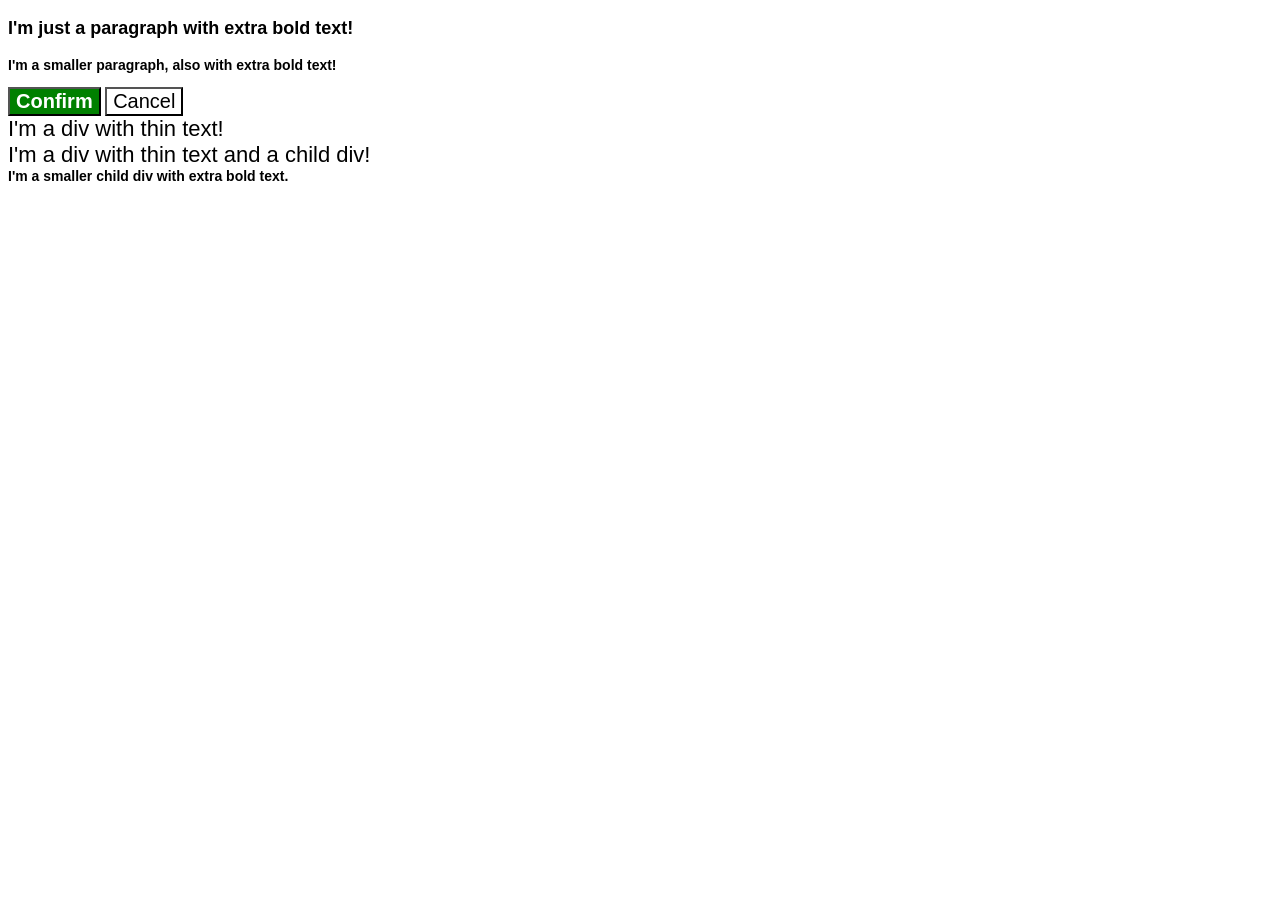
<file: foundations/cascade/01-cascade-fix/index.html>
<!DOCTYPE html>
<html lang="en">
  <head>
    <meta charset="UTF-8">
    <meta http-equiv="X-UA-Compatible" content="IE=edge">
    <meta name="viewport" content="width=device-width, initial-scale=1.0">
    <title>Fix the Cascade</title>
    <link rel="stylesheet" href="style.css">
  </head>
  <body>
    <p class="para">I'm just a paragraph with extra bold text!</p>
    <p class="para small-para">I'm a smaller paragraph, also with extra bold text!</p>

    <button id="confirm-button" class="button confirm">Confirm</button>
    <button id="cancel-button" class="button cancel">Cancel</button>

    <div class="text">I'm a div with thin text!</div>
    <div class="text">I'm a div with thin text and a child div!
      <div class="text child">I'm a smaller child div with extra bold text.</div>
    </div>
  </body>
</html>
</file>
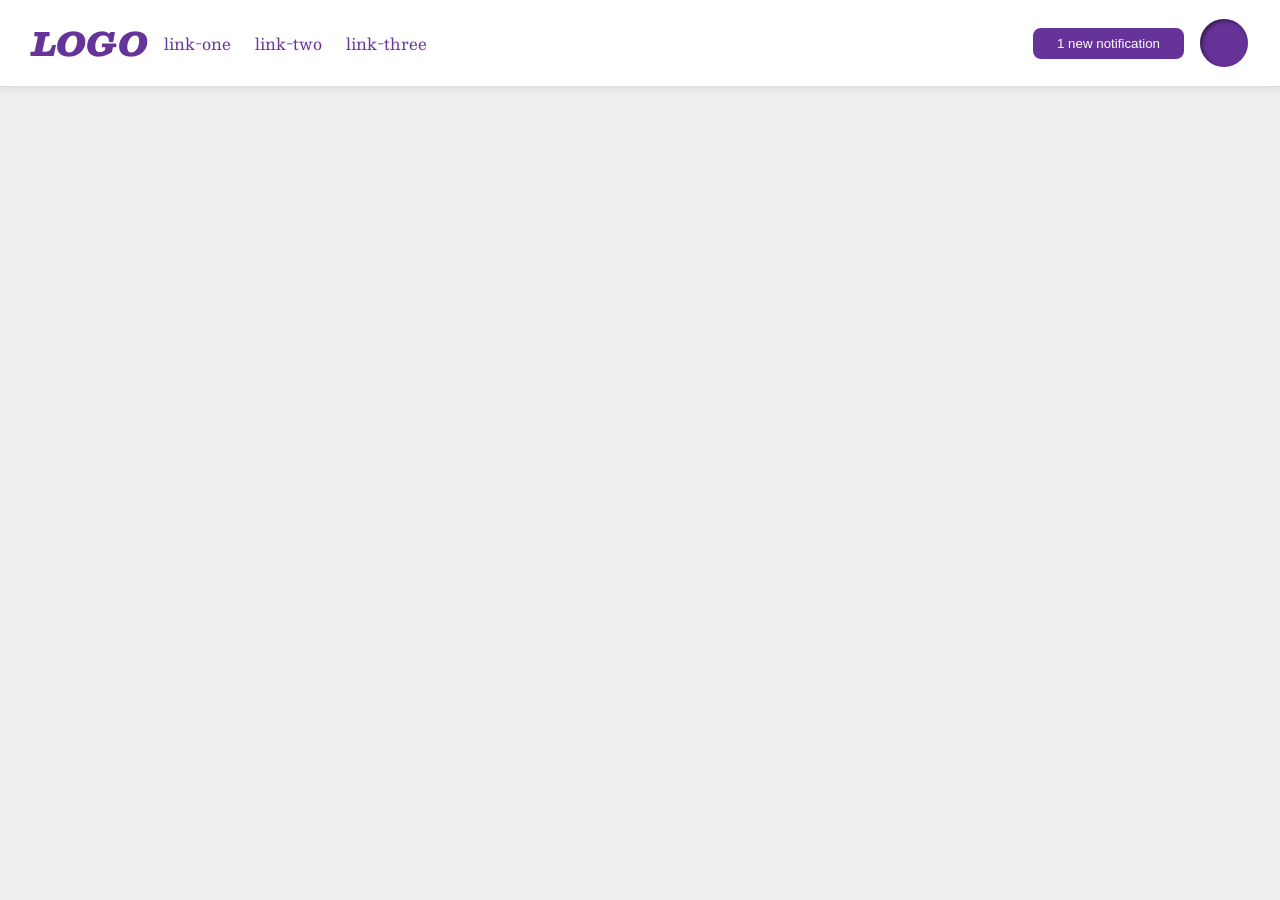
<file: foundations/flex/03-flex-header-2/index.html>
<!DOCTYPE html>
<html lang="en">
  <head>
    <meta charset="UTF-8">
    <meta http-equiv="X-UA-Compatible" content="IE=edge">
    <meta name="viewport" content="width=device-width, initial-scale=1.0">
    <title>Flex Header 2</title>
    <link rel="stylesheet" href="style.css">
  </head>
  <body>
    <div class="header">
      <div class="left-section">
      <div class="logo">LOGO</div>
      <ul class="links">
        <li><a href="https://google.com">link-one</a></li>
        <li><a href="https://google.com">link-two</a></li>
        <li><a href="https://google.com">link-three</a></li>
      </ul>
      </div>
      <div class="right-section">
      <button class="notifications">1 new notification</button>
      <div class="profile-image"></div>
  </body>
</html>
</file>
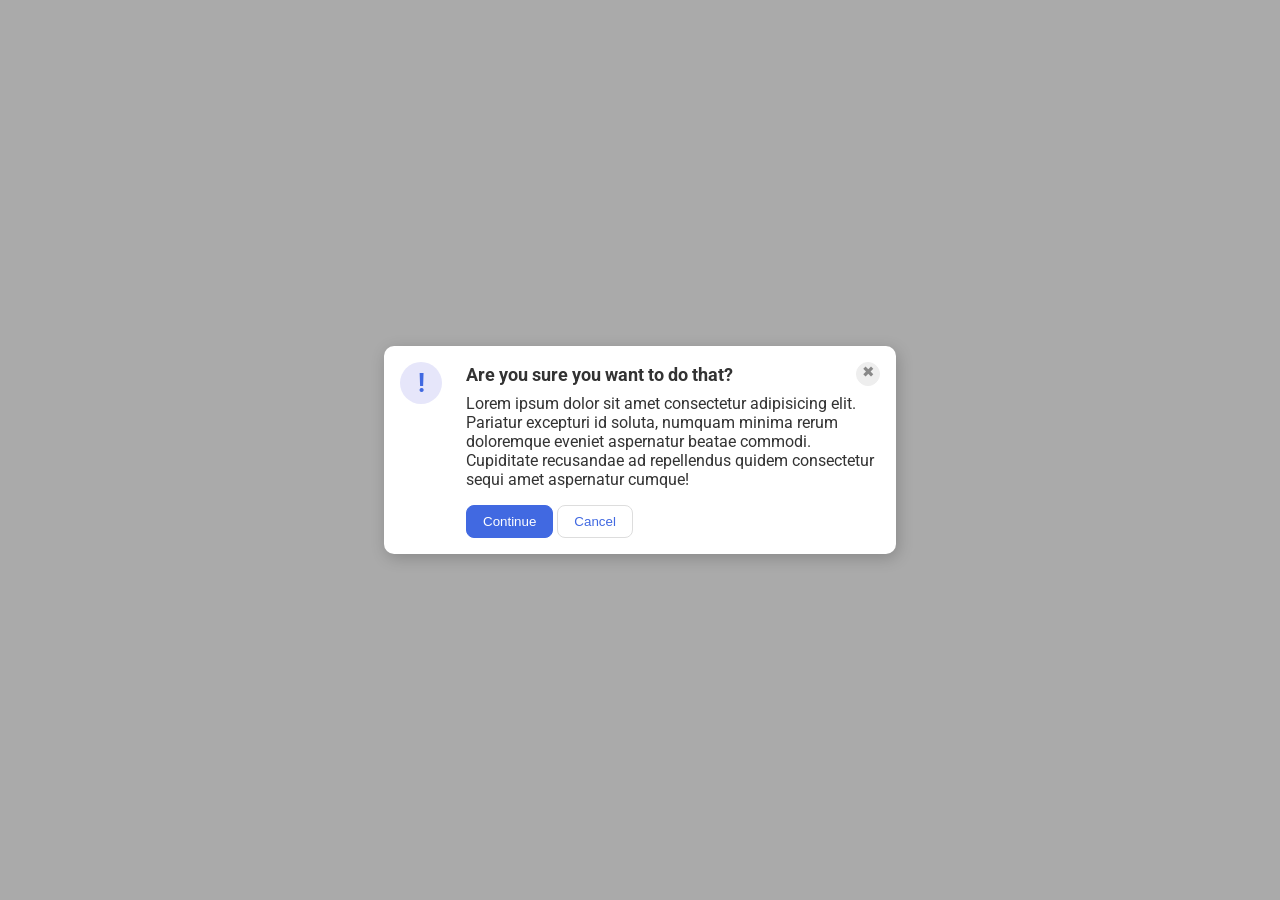
<file: foundations/flex/05-flex-modal/index.html>
<!DOCTYPE html>
<html lang="en">
  <head>
    <meta charset="UTF-8">
    <meta http-equiv="X-UA-Compatible" content="IE=edge">
    <meta name="viewport" content="width=device-width, initial-scale=1.0">
    <link rel="stylesheet" href="style.css">
    <title>Modal</title>
  </head>
  <body>
    <div class="modal">
      <div class="icon">!</div>
      <div class="container">
        <div class="header">Are you sure you want to do that?
      <button class="close-button">✖</button>
      </div>
      <div class="text">Lorem ipsum dolor sit amet consectetur adipisicing elit. Pariatur excepturi id soluta, numquam minima rerum doloremque eveniet aspernatur beatae commodi. Cupiditate recusandae ad repellendus quidem consectetur sequi amet aspernatur cumque!</div>
      <button class="continue">Continue</button>
      <button class="cancel">Cancel</button>
      </div>
    </div>
  </body>
</html>
</file>
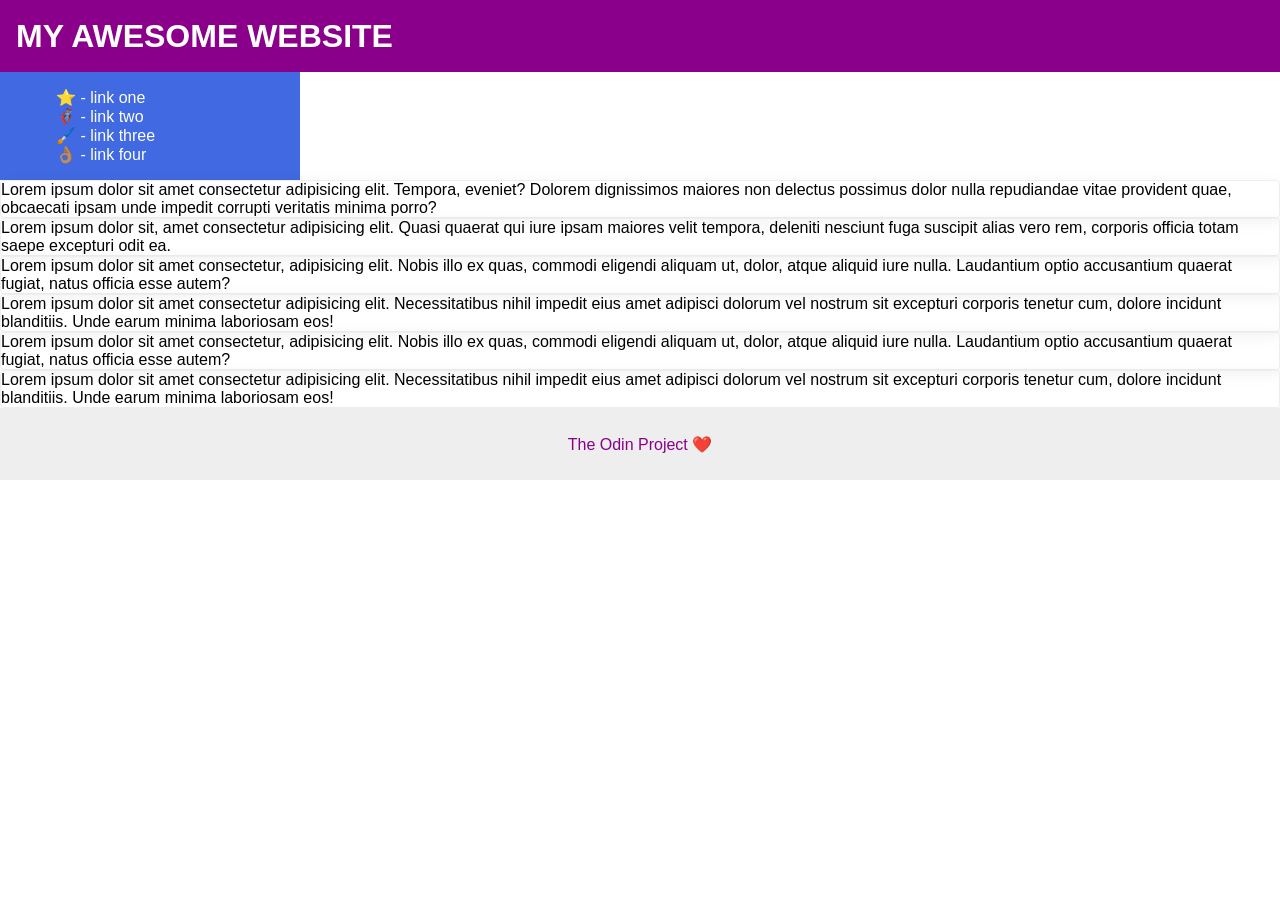
<file: foundations/flex/07-flex-layout-2/index.html>
<!DOCTYPE html>
<html lang="en">
  <head>
    <meta charset="UTF-8">
    <meta http-equiv="X-UA-Compatible" content="IE=edge">
    <meta name="viewport" content="width=device-width, initial-scale=1.0">
    <title>The Holy Grail</title>
    <link rel="stylesheet" href="style.css">
  </head>
  <body>
    <div class="header">
      <h1>MY AWESOME WEBSITE</h1>
    </div>
    
    <div class="sidebar">
      <ul>
        <li><a href="#">⭐ - link one</a></li>
        <li><a href="#">🦸🏽‍♂️ - link two</a></li>
        <li><a href="#">🖌️ - link three</a></li>
        <li><a href="#">👌🏽 - link four</a></li>
      </ul>
    </div>

    <div class="card">Lorem ipsum dolor sit amet consectetur adipisicing elit. Tempora, eveniet? Dolorem dignissimos maiores non delectus possimus dolor nulla repudiandae vitae provident quae, obcaecati ipsam unde impedit corrupti veritatis minima porro?</div>
    <div class="card">Lorem ipsum dolor sit, amet consectetur adipisicing elit. Quasi quaerat qui iure ipsam maiores velit tempora, deleniti nesciunt fuga suscipit alias vero rem, corporis officia totam saepe excepturi odit ea.</div>
    <div class="card">Lorem ipsum dolor sit amet consectetur, adipisicing elit. Nobis illo ex quas, commodi eligendi aliquam ut, dolor, atque aliquid iure nulla. Laudantium optio accusantium quaerat fugiat, natus officia esse autem?</div>
    <div class="card">Lorem ipsum dolor sit amet consectetur adipisicing elit. Necessitatibus nihil impedit eius amet adipisci dolorum vel nostrum sit excepturi corporis tenetur cum, dolore incidunt blanditiis. Unde earum minima laboriosam eos!</div>
    <div class="card">Lorem ipsum dolor sit amet consectetur, adipisicing elit. Nobis illo ex quas, commodi eligendi aliquam ut, dolor, atque aliquid iure nulla. Laudantium optio accusantium quaerat fugiat, natus officia esse autem?</div>
    <div class="card">Lorem ipsum dolor sit amet consectetur adipisicing elit. Necessitatibus nihil impedit eius amet adipisci dolorum vel nostrum sit excepturi corporis tenetur cum, dolore incidunt blanditiis. Unde earum minima laboriosam eos!</div>
    
    <div class="footer">
      The Odin Project ❤️
    </div>
  </body>
</html>
</file>
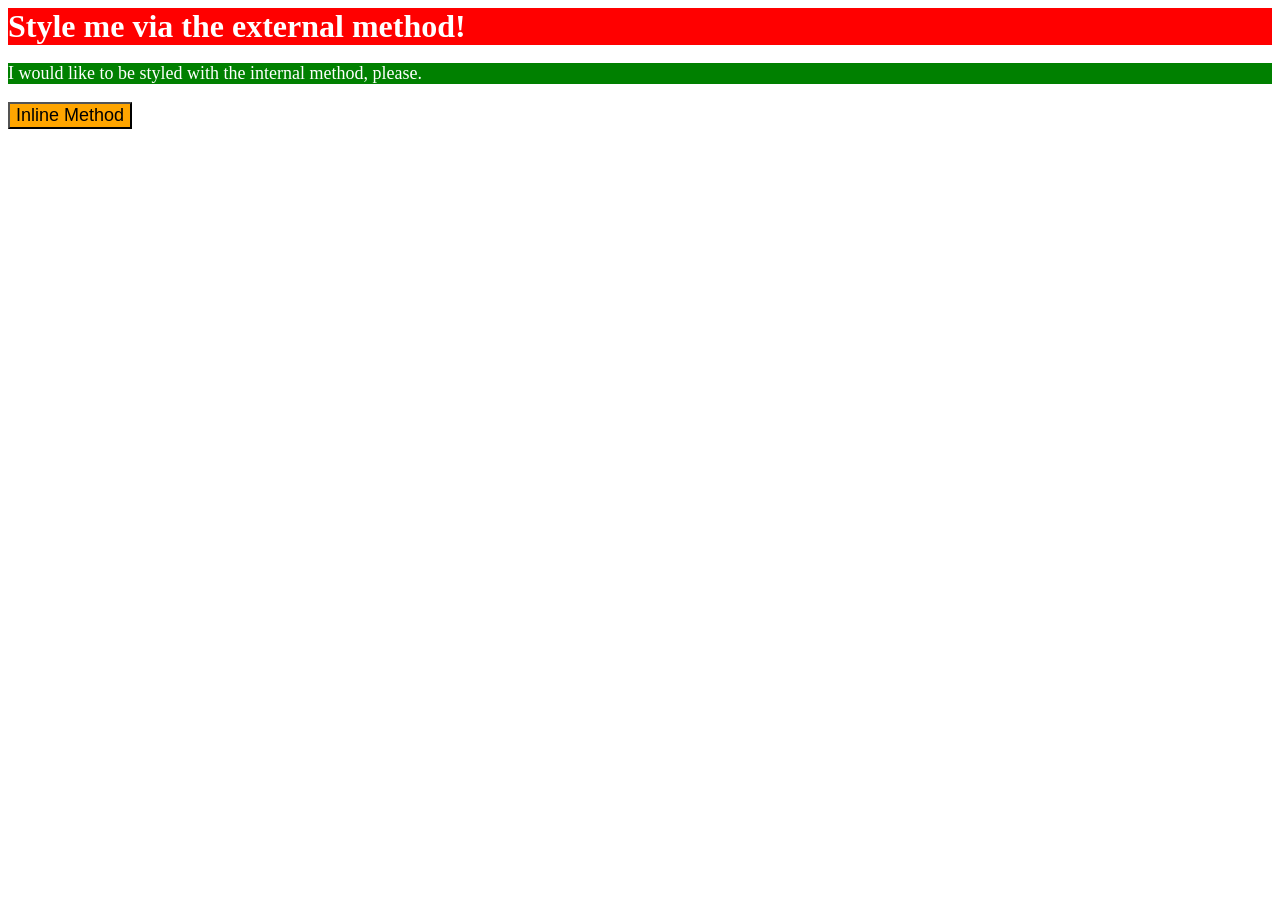
<file: foundations/intro-to-css/01-css-methods/index.html>
<!DOCTYPE html>
<html lang="en">
  <head>
    <meta charset="UTF-8">
    <meta http-equiv="X-UA-Compatible" content="IE=edge">
    <meta name="viewport" content="width=device-width, initial-scale=1.0">
    <title>Methods for Adding CSS</title>
    <link rel="stylesheet" href="styles.css">

    <!-- External CSS Method -->
    <!--Internal CSS Method -->
    <style>
      p {
        background-color: green;
        color: white;
        font-size:18px;
      }
    </style>
    <!-- Inline CSS Method -->
  </head>
  <body>
    <div>Style me via the external method!</div>
    <p>I would like to be styled with the internal method, please.</p>
    <button style="background-color: orange; font-size: 18px;">Inline Method</button>
  </body>
</html>
</file>
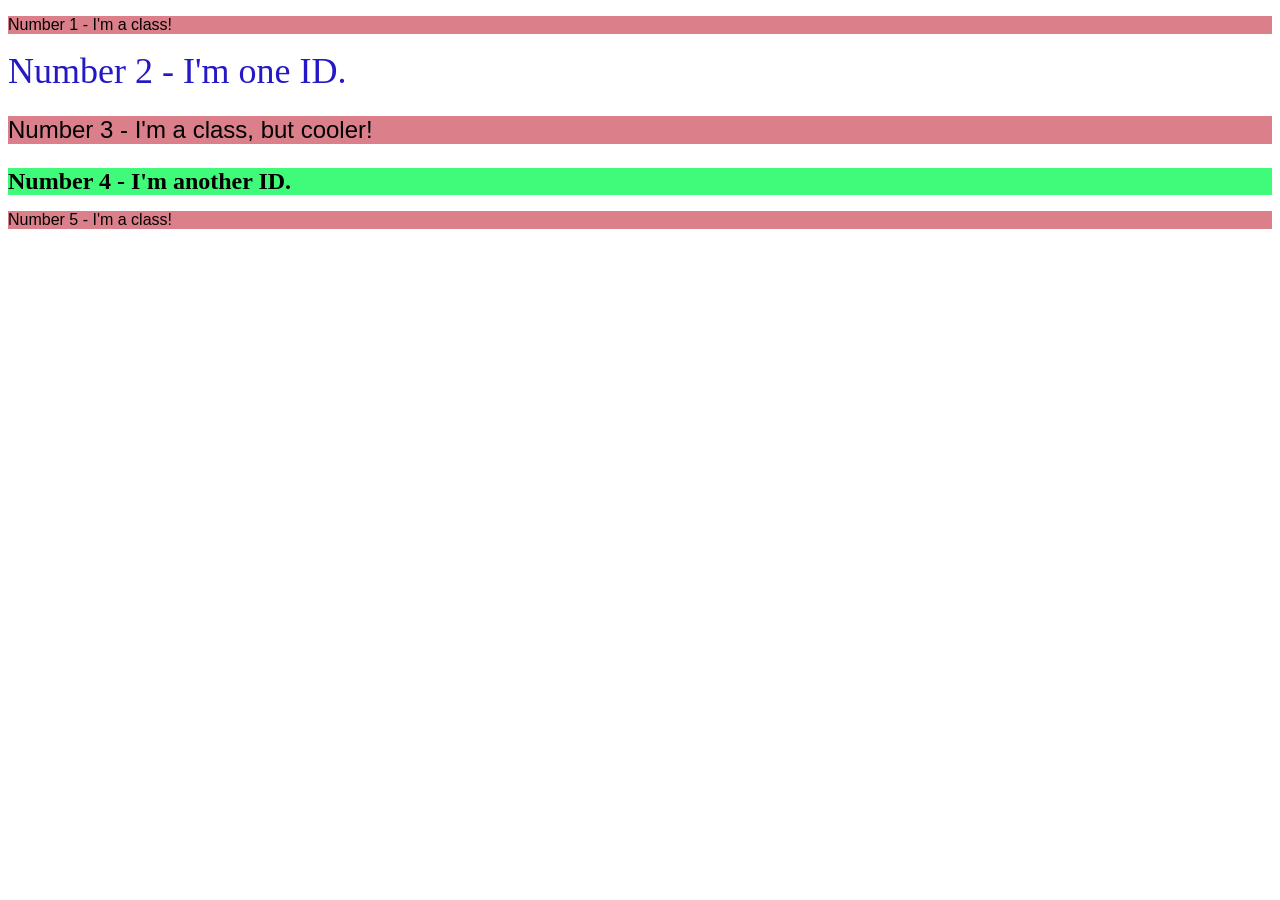
<file: foundations/intro-to-css/02-class-id-selectors/index.html>
<!DOCTYPE html>
<html lang="en">
  <head>
    <meta charset="UTF-8">
    <meta http-equiv="X-UA-Compatible" content="IE=edge">
    <meta name="viewport" content="width=device-width, initial-scale=1.0">
    <title>Class and ID Selectors</title>
    <link rel="stylesheet" href="style.css">
  </head>
  <body>
    <p class="odd">Number 1 - I'm a class!</p>
    <div id="second">Number 2 - I'm one ID.</div>
    <p class="odd extra">Number 3 - I'm a class, but cooler!</p>
    <div id="fourth">Number 4 - I'm another ID.</div>
    <p class="odd">Number 5 - I'm a class!</p>
  </body>
</html>
</file>
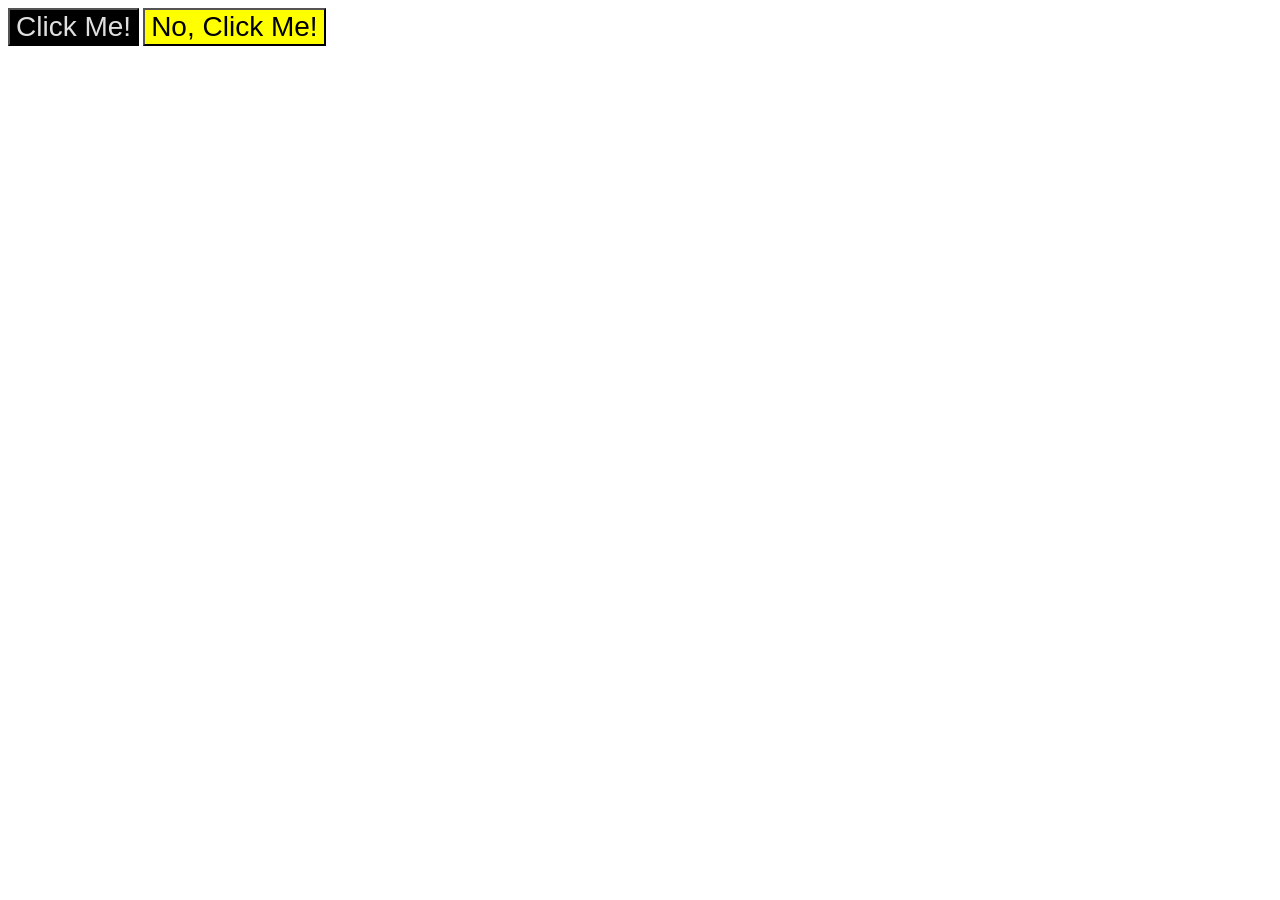
<file: foundations/intro-to-css/03-grouping-selectors/index.html>
<!DOCTYPE html>
<html lang="en">
  <head>
    <meta charset="UTF-8">
    <meta http-equiv="X-UA-Compatible" content="IE=edge">
    <meta name="viewport" content="width=device-width, initial-scale=1.0">
    <title>Grouping Selectors</title>
    <link rel="stylesheet" href="style.css">
  </head>
  <body>
    <button class="color black">Click Me!</button>
    <button class="color yellow">No, Click Me!</button>
  </body>
</html>
</file>
<file: foundations/cascade/01-cascade-fix/style.css>
body {
  font-family: Arial, Helvetica, sans-serif;
}

.para,
.small-para {
  color: hsl(0, 0%, 0%);
  font-weight: 800;
}

.small-para {
  font-size: 14px;
  font-weight: 800;
}

.para {
  font-size: 18px;
}

.confirm {
  background: green;
  color: rgb(0, 0, 0);
  font-weight: bold;
} 

.button {
  background-color: rgb(255, 255, 255);
  color: rgb(0, 0, 0);
  font-size: 20px;
}

.child {
  color: rgb(0, 0, 0);
  font-weight: 800,
}

div.text {
  color: rgb(0, 0, 0);
  font-size: 22px;
  font-weight: 100;
  
}
div.text .child {
  font-size: 14px;
  font-weight: 800;
}
.confirm.button {
  background-color: green;
  color: white;
  font-weight: bold;
}
.para.small-para {
  font-size: 14px;
  font-weight: 800;
}
</file>
<file: foundations/flex/03-flex-header-2/style.css>
/* this is some magical font-importing.  
you'll learn about it later. */
@import url('https://fonts.googleapis.com/css2?family=Besley:ital,wght@0,400;1,900&display=swap');

body {
  margin: 0;
  background: #eee;
  font-family: Besley, serif;
}

.header {
  background: white;
  border-bottom: 1px solid #ddd;
  box-shadow: 0 0 8px rgba(0,0,0,.1);
  display: flex;
  align-items: center;
  justify-content: space-between;
  padding: 16px 32px;
}

.profile-image {
  background: rebeccapurple;
  box-shadow: inset 2px 2px 4px rgba(0,0,0,.5);
  border-radius: 50%;
  width: 48px;
  height: 48px;
}

.logo {
  color: rebeccapurple;
  font-size: 32px;
  font-weight: 900;
  font-style: italic;
}

button {
  border: none;
  border-radius: 8px;
  background: rebeccapurple;
  color: white;
  padding: 8px 24px;
}

a {
  /* this removes the line under our links */
  text-decoration: none;
  color: rebeccapurple;
}

ul {
  list-style-type: none;
  display: flex;
  gap: 24px;
  align-items: center;
  justify-content: center;
  margin: 0;
  padding: 0;
}
.left-section {
  display: flex;
  align-items: center;
  gap: 16px;
}
.right-section {
  display: flex;
  align-items: center;
  gap: 16px;
}
</file>
<file: foundations/flex/05-flex-modal/style.css>
@import url('https://fonts.googleapis.com/css2?family=Roboto:wght@400;700&display=swap');

html, body {
  height: 100%;
}

body {
  font-family: Roboto, sans-serif;
  margin: 0;
  background: #aaa;
  color: #333;
  /* I'll give you this one for free lol */
  display: flex;
  align-items: center;
  justify-content: center;
}

.modal {
  display: flex;
  gap: 24px;
  padding: 16px;
  background: white;
  width: 480px;
  border-radius: 10px;
  box-shadow: 2px 4px 16px rgba(0,0,0,.2);
}

.icon {
  color: royalblue;
  font-size: 26px;
  font-weight: 700;
  background: lavender;
  width: 42px;
  height: 42px;
  border-radius: 50%;
  display: flex;
  align-items: center;
  justify-content: center;
  flex-shrink: 0;
}

.close-button {
  background: #eee;
  border-radius: 50%;
  color: #888;
  font-weight: 400;
  font-size: 15px;
  height: 24px;
  width: 24px;
  border: 1px solid #eee;
  padding: 0;
  display: flex;
  justify-content: center;
}

button {
  cursor: pointer;
  padding: 8px 16px;
  border-radius: 8px;
}

button.continue {
  background: royalblue;
  border: 1px solid royalblue;
  color: white;
}

button.cancel {
  background: white;
  border: 1px solid #ddd;
  color: royalblue;
}
.header {
  display: flex;
  align-items: center;
  justify-content: space-between;
  font-size: 18px;
  font-weight: 700;
  margin-bottom: 8px;
}
.text {
margin-bottom: 16px;
}
</file>
<file: foundations/flex/07-flex-layout-2/style.css>
body {
  font-family: -apple-system, BlinkMacSystemFont, 'Segoe UI', Roboto, Oxygen, Ubuntu, Cantarell, 'Open Sans', 'Helvetica Neue', sans-serif;
  margin: 0;
  min-height: 100vh;
}

.header {
  display: flex;
  align-items: center;
  margin: 0;
  padding: 0 16px;
  height: 72px;
  background: darkmagenta;
  color: white;
}

.footer {
  display: flex;
  align-items: center;
  justify-content: center;
  flex-direction: column;
  height: 72px;
  background: #eee;
  color: darkmagenta;
}

.sidebar {
  display: flex;
  flex-direction: column;
  width: 300px;
  background: royalblue;
  box-sizing: border-box;
}

.card {
  border: 1px solid #eee;
  box-shadow: 2px 4px 16px rgba(0,0,0,.06);
  border-radius: 4px;
}
ul {
  list-style: none;
}
a {
  color: white;
  text-decoration: none;
  padding: 16px;
}
</file>
<file: foundations/intro-to-css/01-css-methods/styles.css>
div {
    background-color: red;
    color: white;
    font-size: 32px;
    center-align: center;
    font-weight: bold;
}
</file>
<file: foundations/intro-to-css/02-class-id-selectors/style.css>
.odd/* Add CSS Styling */
{
  background-color: rgb(219, 128, 138);
  font-family: verdana, deja vu, sans-serif;
}
#second/* Add CSS Styling */
{
 color: rgb(37, 25, 199);
  font-size: 36px;
}
.extra/* Add CSS Styling */
{
  font-size: 24px;
}
#fourth/* Add CSS Styling */
{
  background-color: rgba(26, 251, 94, 0.83);
  font-size: 24px;
  font-weight: bold;
}
</file>
<file: foundations/intro-to-css/03-grouping-selectors/style.css>
/* Add CSS Styling */
.color {
 font-size: 28px;
 font-family: helvetica, times new roman, serif;
}
.yellow {
 background-color: rgb(255, 255, 0);
}
.black {
 background-color: rgb(0, 0, 0);
 color: rgba(255, 255, 255, 0.875);
}
</file>
